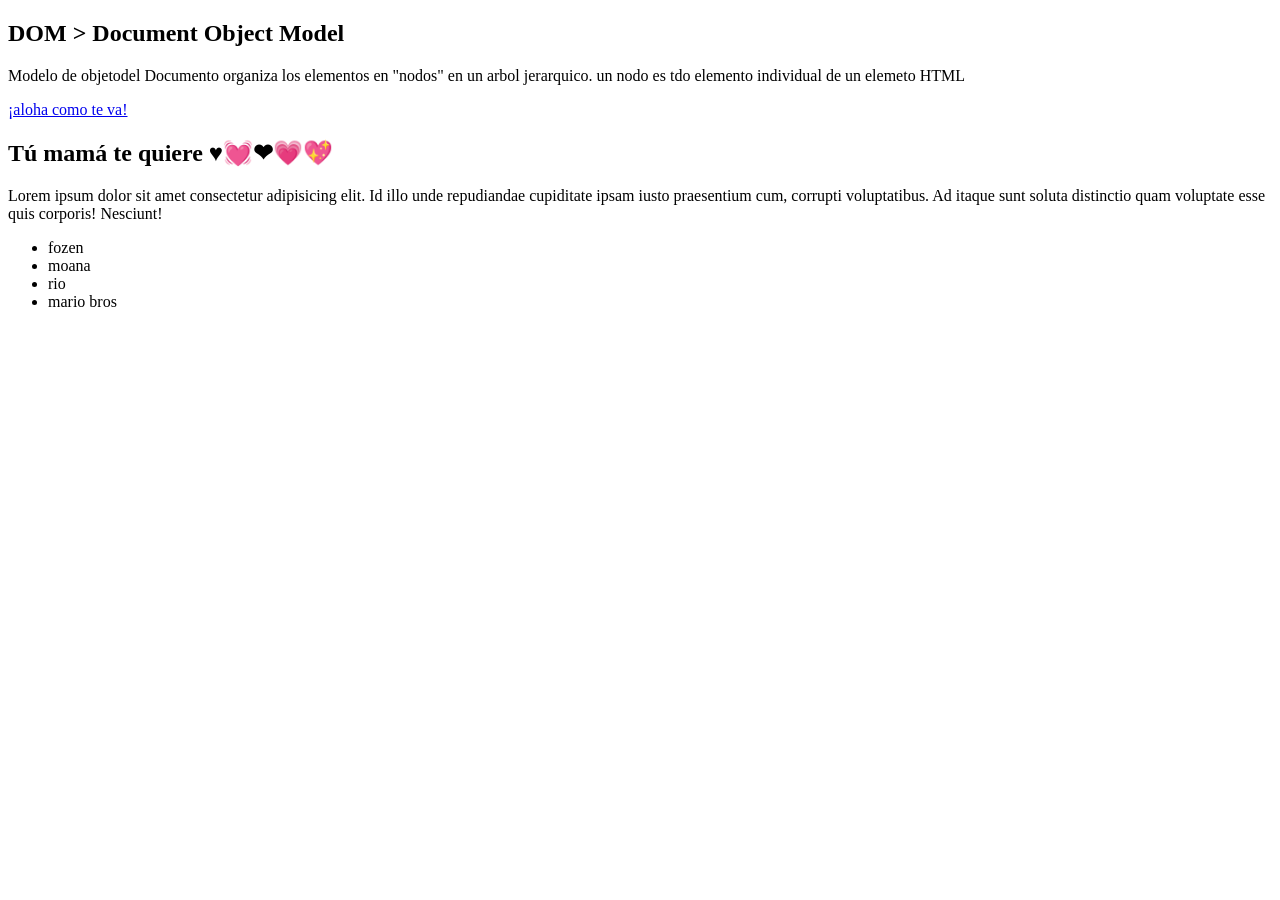
<file: 01-DOM/index.html>
<!DOCTYPE html>
<html lang="en">

<head>
  <meta charset="UTF-8">
  <meta name="viewport" content="width=device-width, initial-scale=1.0">
  <title>DOM > Document Object Model</title>
  <script src="script.js" defer></script>
</head>

<body>
  <main id="main">
    <section class="section">
      <h1 class="titulote" id="bujirrin">DOM > Document Object Model</h1>
      <p id="introduccion">Modelo de objetodel Documento organiza los elementos en "nodos" en un arbol jerarquico. un nodo es tdo elemento individual de un elemeto HTML </p>
      <a href="#">¡aloha como te va!</a>
    </section>

    <section class="section">
      <h2 id="subtitulo">Tú mamá te quiere ♥💓❤💗💖</h2>
      <p>Lorem ipsum dolor sit amet consectetur adipisicing elit. Id illo unde repudiandae cupiditate ipsam iusto
        praesentium cum, corrupti voluptatibus. Ad itaque sunt soluta distinctio quam voluptate esse quis corporis!
        Nesciunt!</p>
      <ul>
        <li class="bullet">fozen</li>
        <li class="bullet">moana</li>
        <li class="bullet">rio</li>
        <li class="bullet">mario bros</li>
      </ul>
    </section>
  </main>
</body>

</html>
</file>
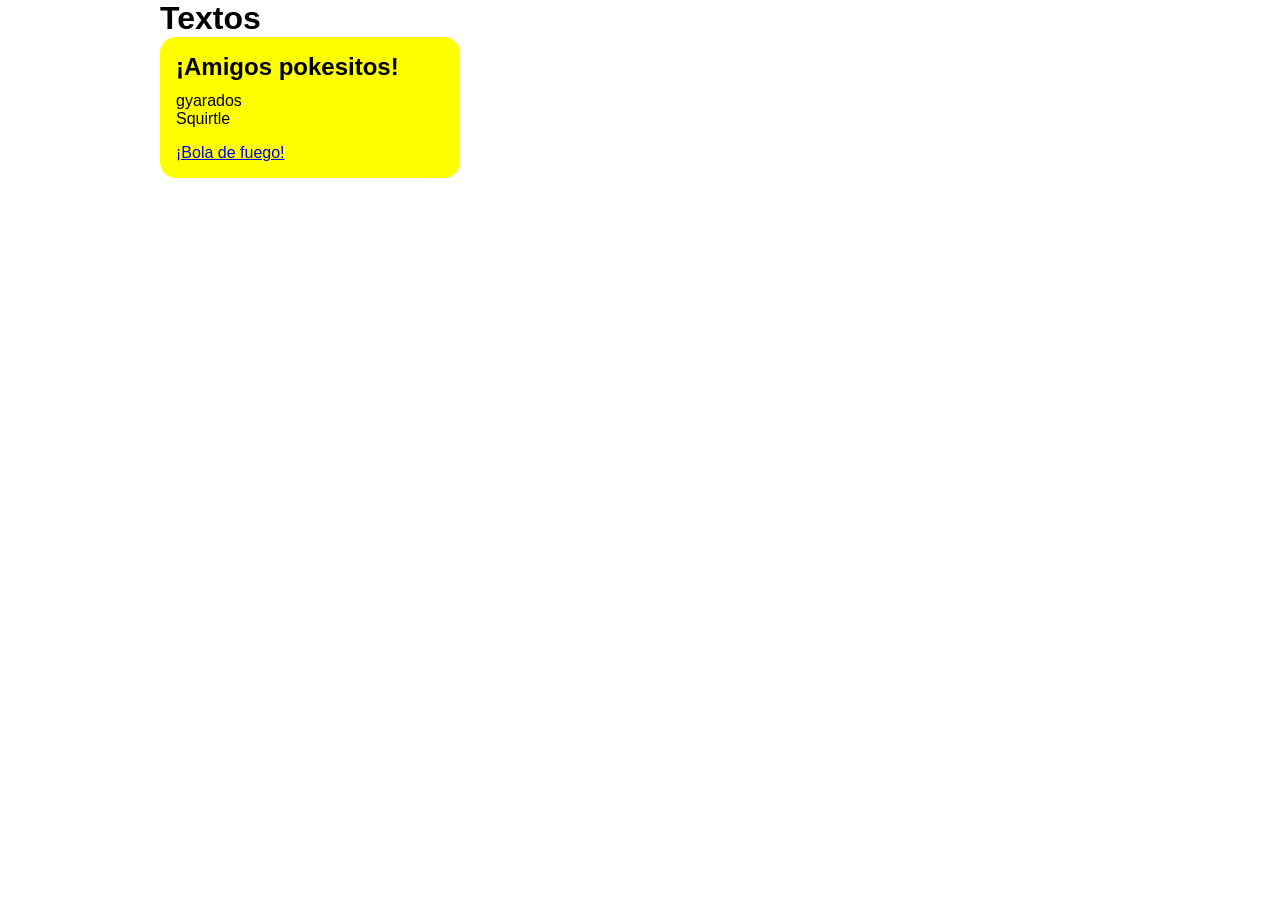
<file: 03-Texto/index.html>
<!DOCTYPE html>
<html lang="en">
<head>
  <meta charset="UTF-8">
  <meta name="viewport" content="width=device-width, initial-scale=1.0">
  <title>Textos</title>
  <link rel="stylesheet" href="style.css">
  <script src="script.js" defer></script>
</head>
<body>
  <h1>Textos</h1>
  <section id="pokemones">
    <h2>Poke tipo awa</h2>
    <ul>
      <li>gyarados </li>
      <li class="oculto">la familia del futuro</li>
      <li>Squirtle</li>
    </ul>
    <a href="https://www.pokemon.com">mas formas</a>
  </section>
</body>
</html>
</file>
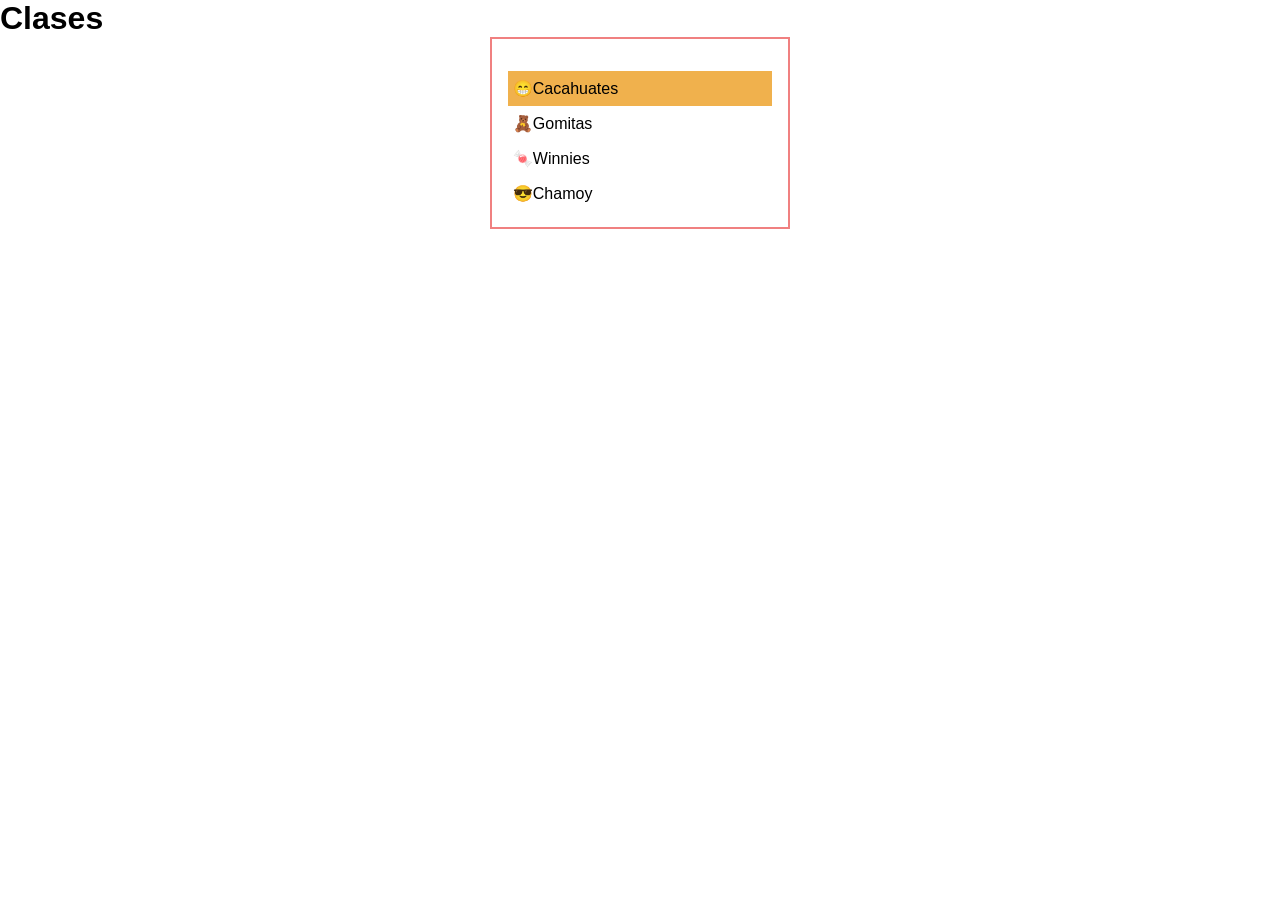
<file: 04-clases/index.html>
<!DOCTYPE html>
<html lang="en">
<head>
    <meta charset="UTF-8">
    <meta name="viewport" content="width=device-width, initial-scale=1.0">
    <title>Clases</title>
    <link rel="stylesheet" href="./style.css">
    <script src="script.js" defer></script>
</head>
<body>
    <h1>Clases</h1>

    <div class="ingredientes">
        <h2 class="subtitulo"></h2>
    <ul class="lista">

    <li class="botana semilla">😁Cacahuates</li>
    <li class="botana">🧸Gomitas</li>
    <li class="botana">🍬Winnies</li>
    <li class="botana">😎Chamoy</li>

    </ul>
    </div>
</body>
</html>
</file>
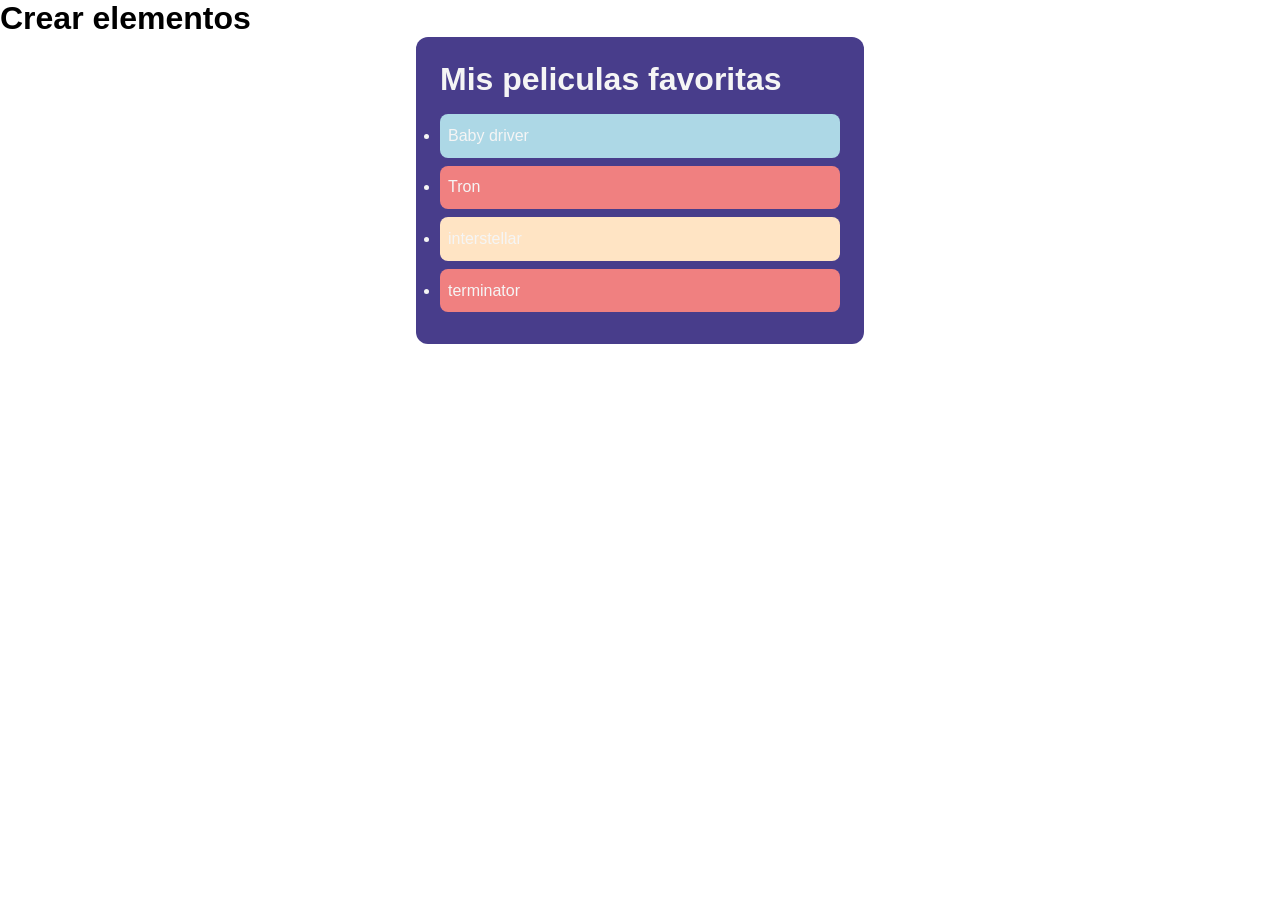
<file: 05-crear-elemento/index.html>
<!DOCTYPE html>
<html lang="en">
<head>
    <meta charset="UTF-8">
    <meta name="viewport" content="width=device-width, initial-scale=1.0">
    <link rel="stylesheet" href="./style.css">
    <script src="script.js"defer></script>
    <title>crear elementos</title>
</head>
<body>
    <h1>Crear elementos</h1>
    <div class="contenedor">
        <h2 class="subtitulo">Mis peliculas favoritas</h2>
        <ul id="peliculas">
            <li class="pelicula fondo-uno">Baby driver</li>
            <li class="pelicula fondo-dos">Tron</li>
            <li class="pelicula fondo-tres">interstellar</li>

        </ul>
    </div>
    
</body>
</html>
</file>
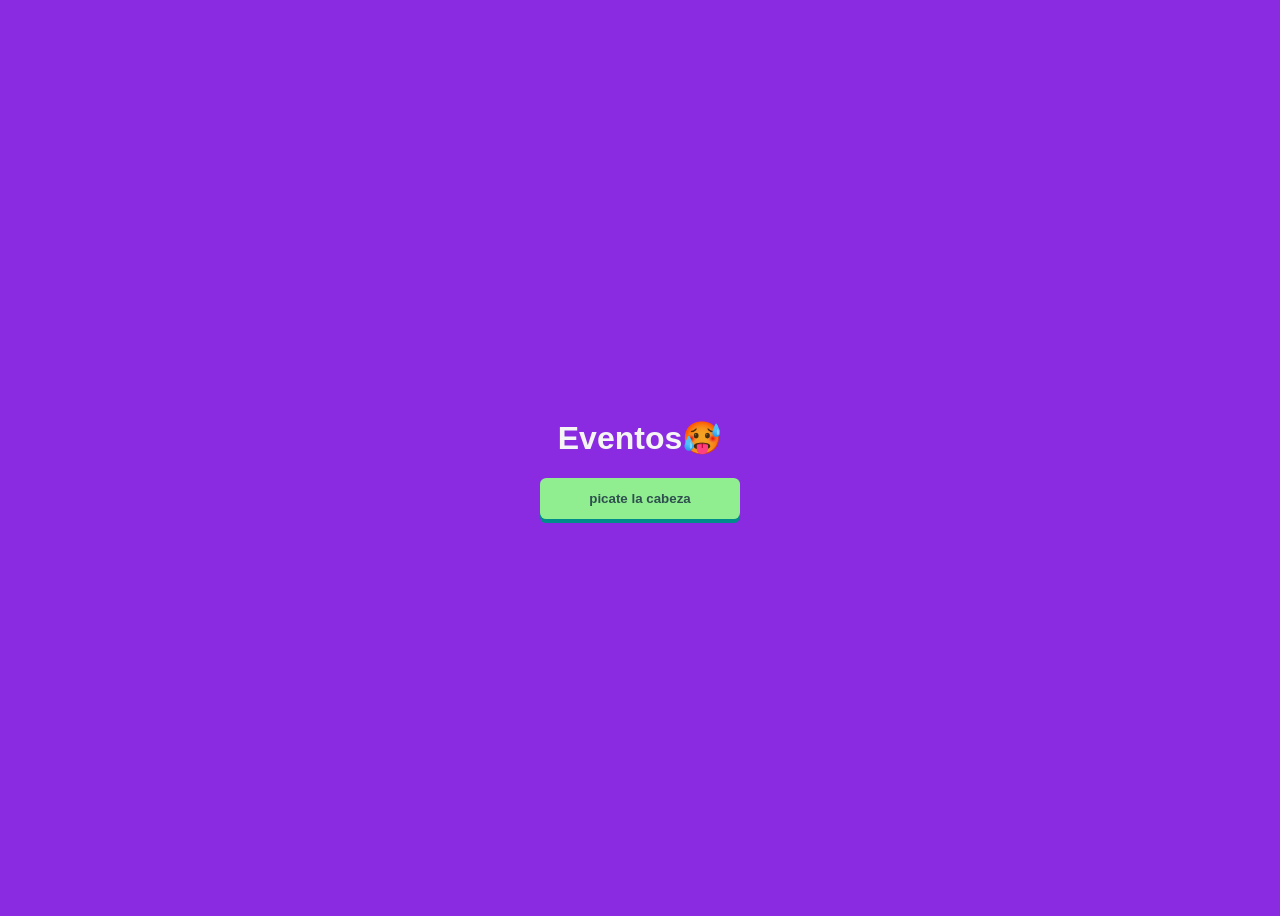
<file: 06-elementos/index.html>
<!DOCTYPE html>
<html lang="en">
<head>
    <meta charset="UTF-8">
    <meta name="viewport" content="width=device-width, initial-scale=1.0">
    <title>Document</title>
    <link rel="stylesheet" href="style.css">
    <script src="./script.js" defer></script>
</head>
<body>
    <h1>Eventos🥵</h1>

    <button type="button" id="button" >picate la cabeza</button>
    
</body>
</html>
</file>
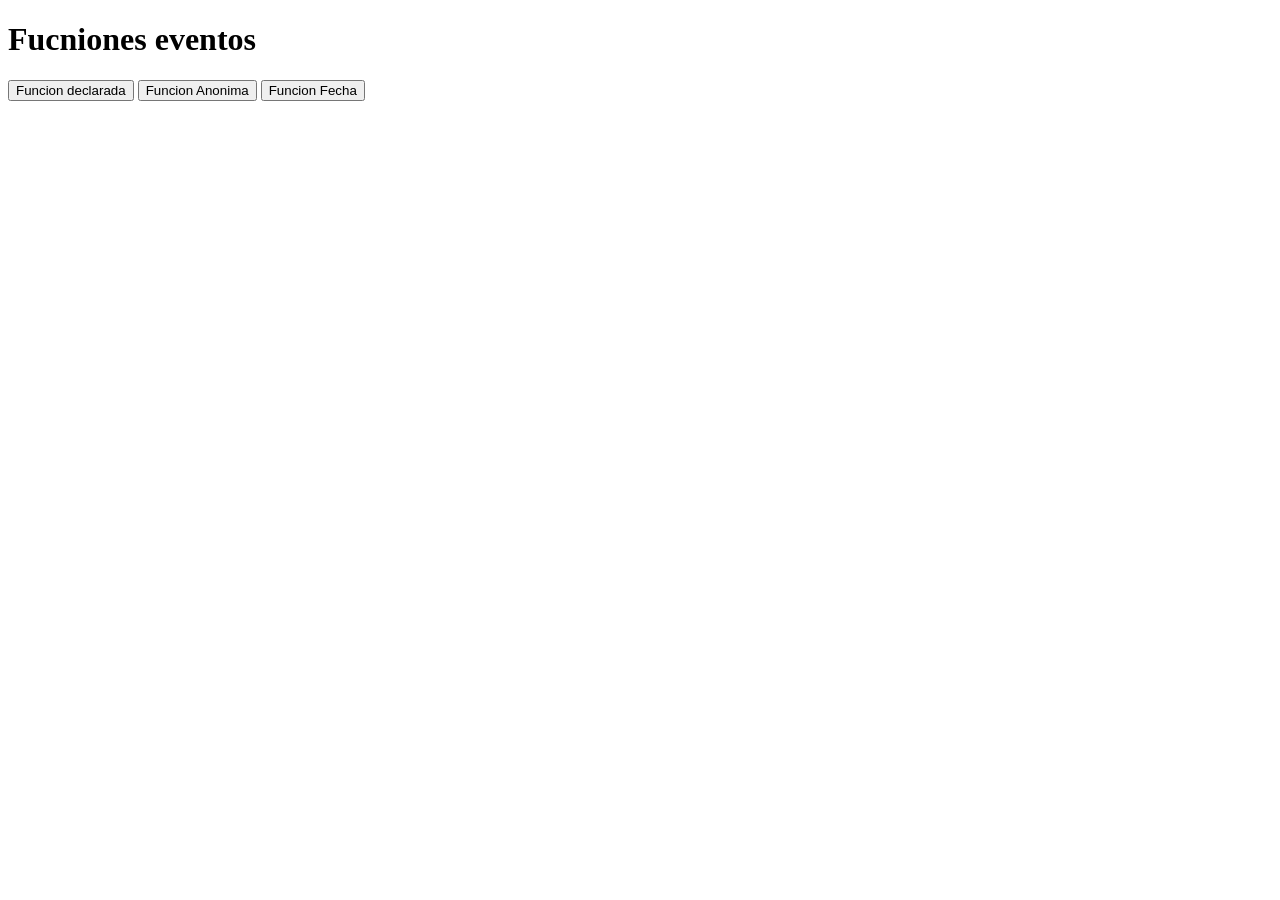
<file: 07-Funciones-Eventos/index.html>
<!DOCTYPE html>
<html lang="en">
<head>
    <meta charset="UTF-8">
    <meta name="viewport" content="width=device-width, initial-scale=1.0">
    <script src="script.js"defer></script>
    <title>Funciones eventos</title>
</head>
<body>
    <h1>Fucniones eventos</h1>
    <button id="declarada">Funcion declarada</button>
    <button id="anonima">Funcion Anonima</button>
    <button id="flecha">Funcion Fecha</button>
    
</body>
</html>
</file>
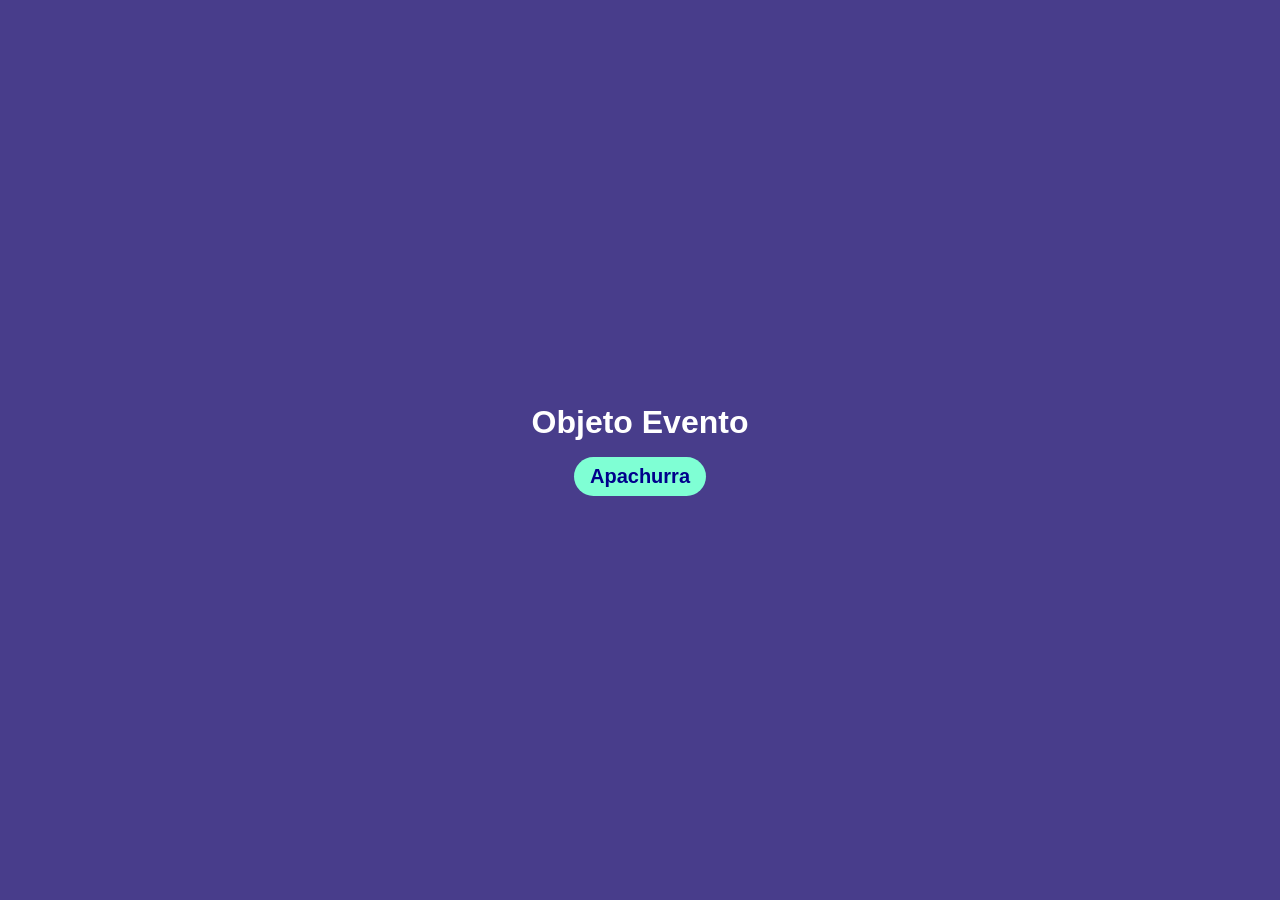
<file: 08-objeto-Event/index.html>
<!DOCTYPE html>
<html lang="en">
<head>
    <meta charset="UTF-8">
    <meta name="viewport" content="width=device-width, initial-scale=1.0">
    <link rel="stylesheet" href="/08-objeto-Event/style.css">
    <script src="script.js" defer></script>
    <title>Evento (objeto)</title>
</head>
<body>

    <h1>Objeto Evento</h1>
   <button id="apachurra" class="apachurra">Apachurra</button>    
</body>
</html>
</file>
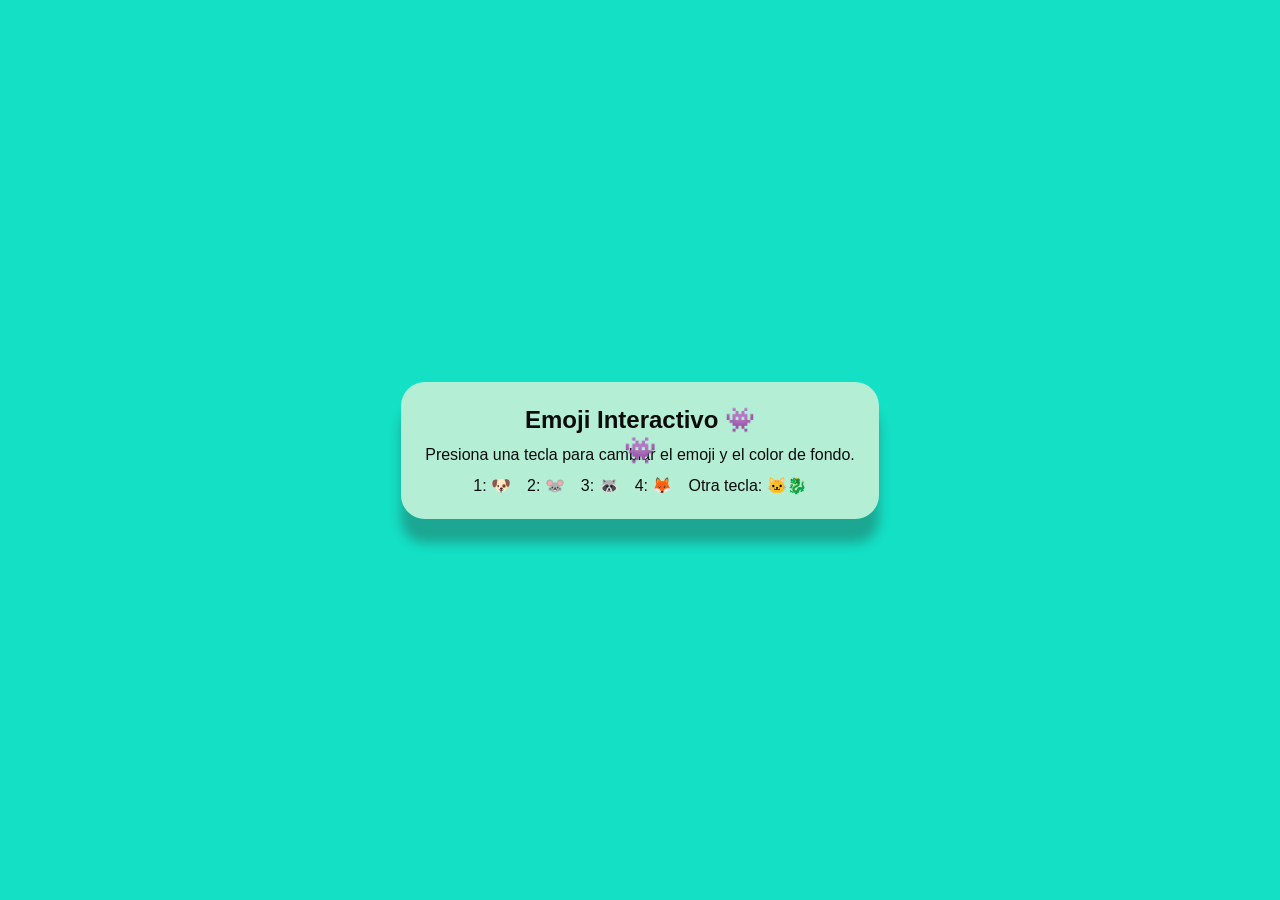
<file: 09-emoji-interactivo/index.html>
<!DOCTYPE html>
<html lang="es">

<head>

    <meta charset="UTF-8">
    <meta name="viewport" content="width=device-width, initial-scale=1.0">
    <title>Emoji Interactivo 👾</title>
    <link rel="stylesheet" href="./style.css">
    <script src="script.js" defer></script>

</head>

<body>

    <section class="instruccion">
        <h1>Emoji Interactivo 👾</h1>
        <p>Presiona una tecla para cambiar el emoji y el color de fondo.</p>
        <ul>
            <li>1: 🐶</li>
            <li>2: 🐭</li>
            <li>3: 🦝</li>
            <li>4: 🦊</li>
            <li>Otra tecla: 🐱‍🐉</li>
        </ul>
    </section>


    <div class="cursor">👾</div>
    
</body>
</html>
</file>
<file: 03-Texto/style.css>
* {
  margin: 0;
  padding: 0;
  box-sizing: border-box;
}

body {
  font-family: sans-serif;
  max-width: 960px;
  margin: 0 auto;
  color: rgb(0, 0, 0);
}

ul {
  list-style: none;
}

h1 {
  margin-bottom: 2rem 0;
}


#pokemones {
  max-width: 300px;
  background-color: rgb(255, 255, 0);
  padding: 1rem;
  border-radius: 1rem;
}

#pokemones h2 {
  margin-bottom: .7rem;
}

#pokemones ul {
  margin-bottom: 1rem;
}

#pokemones ~ li {
  margin-bottom: .5rem;
}

.oculto {
  display: none;}
</file>
<file: 04-clases/style.css>
*{
    margin: 0;
    padding: 0;
    box-sizing: border-box;

}


body{
    font-family: sans-serif;
}


.ingredientes {
width: 300px;
margin: 0 auto;
border: 2px solid lightcoral;
padding: 1rem;
}

.subtitulo {
    margin-bottom: 1rem;
}

.lista {
    list-style: none;
}
.botana{
    padding: .5rem .3rem;
}

.semilla{

    background-color: rgb(240, 177, 77);
}

.picante
{
    background-color: red;
}
</file>
<file: 05-crear-elemento/style.css>
*{
    padding: 0;
    margin: 0;
    box-sizing: 0;
}

body{
    font-family: sans-serif;
}

.contenedor {
    background-color: darkslateblue;
    padding: 24px;
    max-width: 400px;
    border-radius: 12px;
    margin: 0 auto;
}

.subtitulo{
    font-size: 2rem;
    margin-bottom: 1rem;
    color: whitesmoke;
}

.peliculas {
    list-style: none;
}

.pelicula{

    padding: .8rem .5rem;
    color: whitesmoke;
    margin-bottom: .5rem;
    border-radius: .5rem;
    cursor: pointer;
}

.fondo-uno{
    background-color: lightblue;
}

.fondo-dos{
    background-color: lightcoral;
}

.fondo-tres{
    background-color: bisque;
}

.fondo-uno:hover
.fondo-dos:hover{
    background-color: black;
}
</file>
<file: 06-elementos/style.css>
body{
    height: 100vh;
    font-family: sans-serif;
    color: whitesmoke;
    background-color: blueviolet;
    display:flex ;
    flex-direction: column;
    justify-content: center;
    align-items: center;
}

button{
    width: 200px;
    max-width: 400px;
    padding: .8rem .5rem;
    font-weight: 600;
    border: none;
    border-radius:  .4rem;
    background-color: lightgreen;
    color: darkslategrey;
    box-shadow: 0 4px 0 0 darkcyan;
    cursor: pointer;
    transition: all .300s ease;
}

button:hover{
    background-color: black;
    color: wheat;
    box-shadow:  0 0 0 0 ;
}
</file>
<file: 08-objeto-Event/style.css>
*{
    margin: 0;
    padding: 0;
    box-sizing: border-box;
}

html{
    font-family: sans-serif;
}

body{
    height: 100vh;
    color: white;
    background-color: darkslateblue;
    display: flex;
    flex-direction: column;
    justify-content: center;
    align-items: center;
    gap: 1rem;
}

.apachurra{
    padding: .5rem 1rem;
    border-radius: 8rem;
    border: none;
    font-size: 1.25rem;
    font-weight: 600;
    background-color: aquamarine;
    color: darkblue;
    cursor: pointer;
    transition: all 0.3s ease;
    scale: 1;
}
.apachurra:hover{
    background-color: black;
    scale: 1.1;
    color: aliceblue;
}

.apachurra:active{
    scale: .9
}
</file>
<file: 09-emoji-interactivo/style.css>
* {
    margin: 0;
    padding: 0;
    box-sizing: border-box;
}

body {
    height: 100vh;
    font-family: "Poppins", sans-serif;
    background-color: rgb(19, 224, 197);

    display: flex;
    flex-direction: column;
    justify-content: center;
    align-items: center;

    padding: 24px;

    cursor: none;
}

ul {
    list-style: none;
}

.instruccion {
    background-color: rgba(245, 245, 220, 0.714);
    color: rgb(12, 12, 12);
    padding: 24px;
    border-radius: 24px;
    box-shadow: 0 24px 12px #36040442;
    text-align: center;
}

.instruccion p {
    margin: 12px 0;
}

.instruccion ul {
    display: flex;
    justify-content: center;
    gap: 16px;
}

.cursor {
    position: absolute;
    font-size: 26px;
}
</file>
